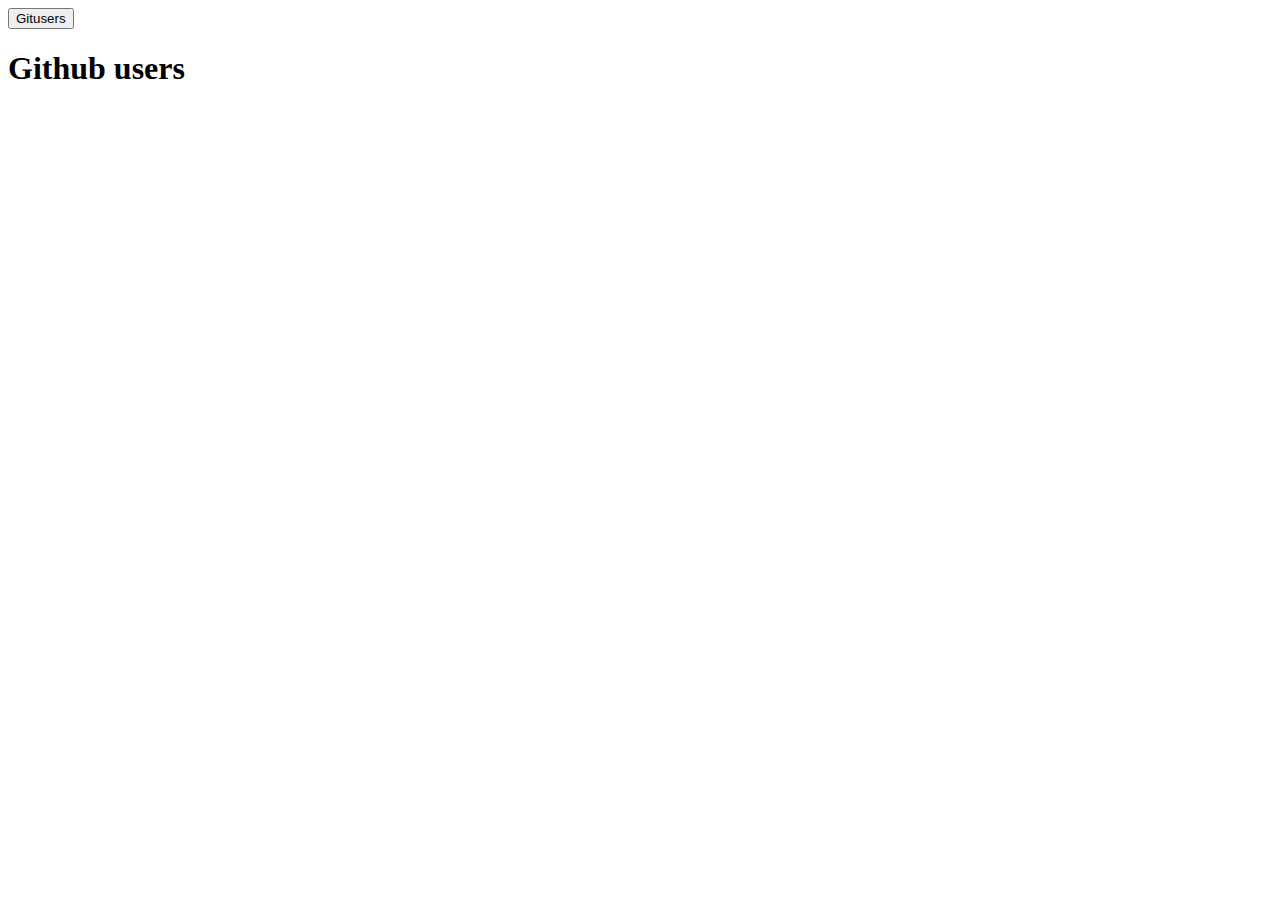
<file: repeople.html>
<!DOCTYPE html>
<html lang="en">
<head>
    <title>GITHUB Users</title>
   
   
</head>
<body>
  <button id ="press">Gitusers</button>
  <h1>Github users</h1>
  <section id="user"></section>
  <script>
    document.getElementById("press").addEventListener('click',getusers);



    function getusers (){
     

           var req = new XMLHttpRequest();//engine being called here
           req .open('GET', '  https://api.github.com/users');
           req.onload =function(){
            if(req.status==200){
              var pepole = JSON.parse(req.responseText);
            

            var login = pepole.login;
            var id =pepole.id;
            var repos_url = pepole.repos_url;
            var avatar_url = pepole.avatar_url;
            var gists_url = pepole.gists_url;
            var events_url = pepole.events_url;

            var output = '';
            for (var i in pepole)
              { output +='<div>'+
                '<img src ='+pepole[i].avatar_url + 'width ="100" height ="100">' +
                '<ul>' +

                  '<li>ID:'+' "'+ pepole[i].id+'"'+'</li>'+
                 '<li>login:'+' "'+ pepole[i].login+'"'+'</li>'+
                 

                




                  '</ul>'+
                  '</div>';
                document.getElementById('user').innerHTML = output;
                } 
               } 
             }
            
            req.send();
}

  </script>
</body>
</html>
</file>
